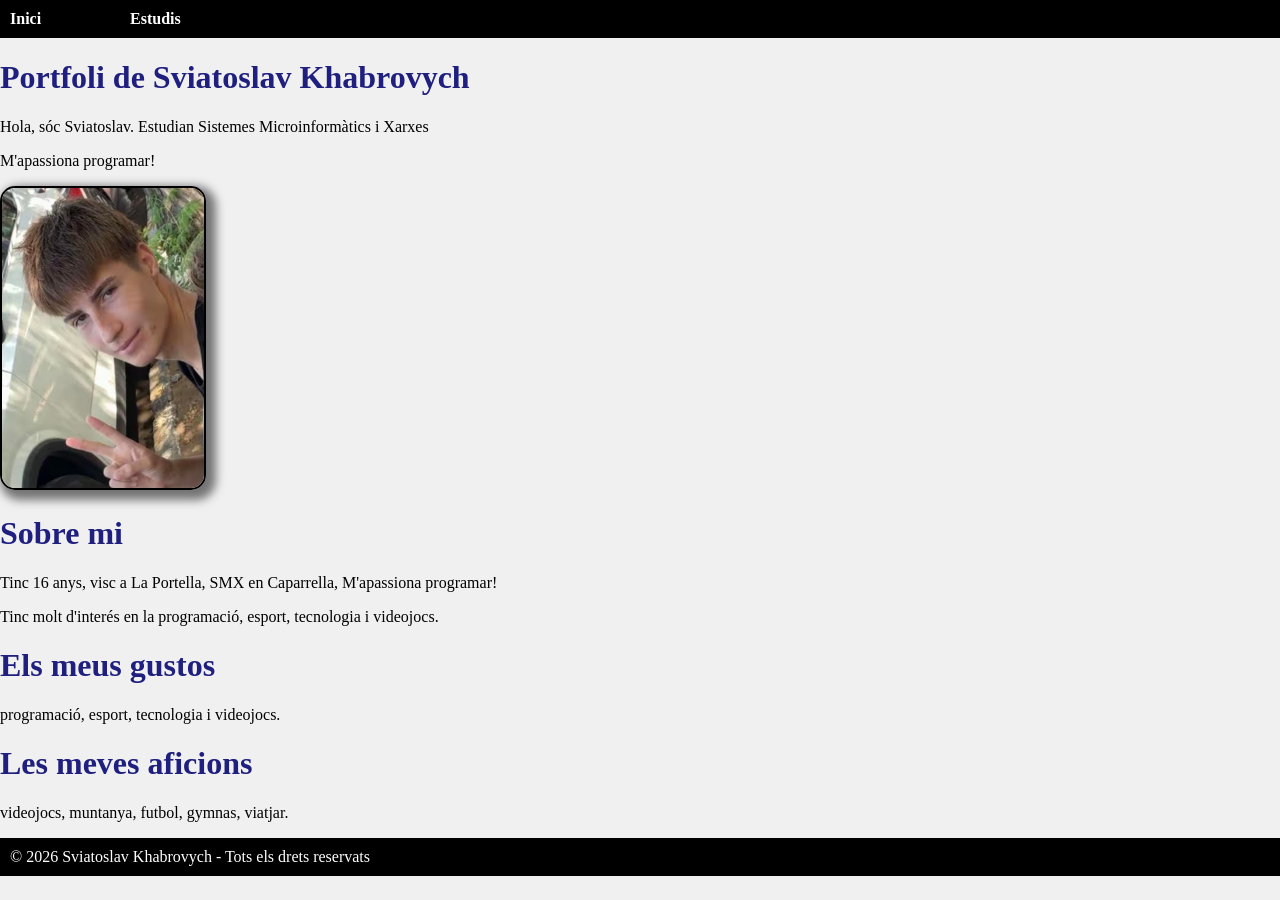
<file: index.html>
<!DOCTYPE html>
<html lang="ca">

<head>
	<meta charset="UTF-8">
	<meta name="viewport" content="width=device-width, initial-scale=1.0">
	<title>Portfoli de Sviatoslav Khabrovych</title>
	<link rel="stylesheet" href="./css/style.css">
</head>

<body>

	<header>
		<nav>
			<ul>
				<li><a href="./index.html">Inici</a></li>
				<li><a href="./pages/estudis.html">Estudis</a></li>
			</ul>
		</nav>
	</header>

	<div class="contingut-principal">
		<h1>Portfoli de Sviatoslav Khabrovych</h1>
		<p>Hola, sóc Sviatoslav. Estudian Sistemes Microinformàtics i Xarxes</p>
		<p>M'apassiona programar!</p>
		<img src="./images/foto.jpg" alt="Foto de perfil">

		<h1>Sobre mi</h1>
		<p>Tinc 16 anys, visc a La Portella, SMX en Caparrella, M'apassiona programar!</p>
		<p>Tinc molt d'interés en la programació, esport, tecnologia i videojocs.</p>

		<h1>Els meus gustos</h1>
		<p>programació, esport, tecnologia i videojocs.</p>

		<h1>Les meves aficions</h1>
		<p>videojocs, muntanya, futbol, gymnas, viatjar.</p>
	</div>

	<footer>
		<p>© 2026 Sviatoslav Khabrovych - Tots els drets reservats</p>
	</footer>

</body>

</html>
</file>
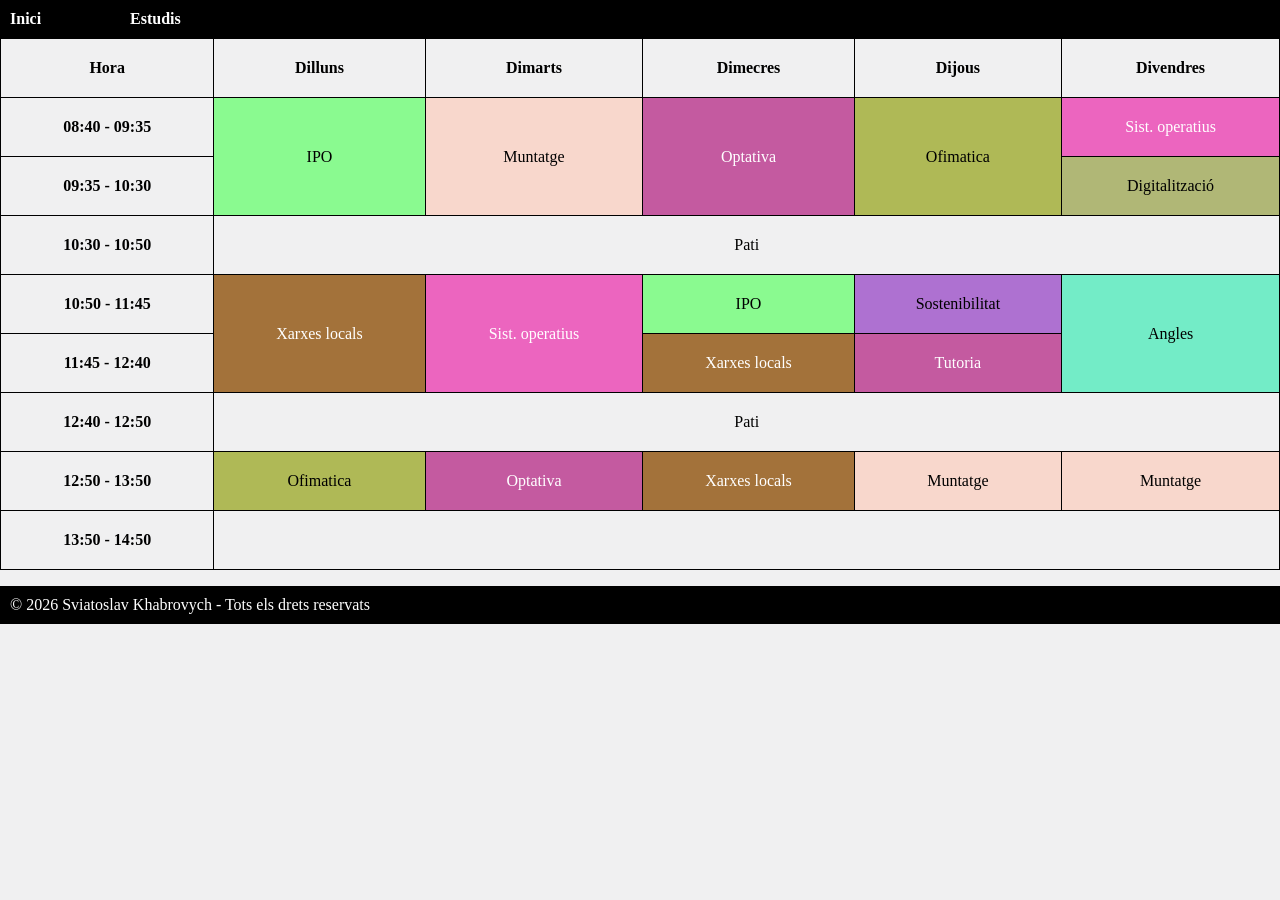
<file: pages/estudis.html>
<!DOCTYPE html>
<html lang="ca">

<head>
    <meta charset="UTF-8">
    <meta name="viewport" content="width=device-width, initial-scale=1.0">
    <title>Portfoli de Sviatoslav Khabrovych</title>
    <link rel="stylesheet" href="../css/style.css">
</head>

<body>

    <header>
        <nav>
            <ul>
                <li><a href="../index.html">Inici</a></li>
                <li><a href="../estudis.html">Estudis</a></li>
            </ul>
        </nav>
    </header>
    <table>
        <thead>
            <tr>
                <th>Hora</th>
                <th>Dilluns</th>
                <th>Dimarts</th>
                <th>Dimecres</th>
                <th>Dijous</th>
                <th>Divendres</th>
            </tr>
        </thead>
        <tbody>
            <tr>
                <th>08:40 - 09:35</th>
                <td class="IPO" rowspan="2">IPO</td>
                <td class="muntatge" rowspan="2">Muntatge</td>
                <td class="optativa" rowspan="2">Optativa</td>
                <td class="ofimatica" rowspan="2">Ofimatica</td>
                <td class="sist-operatius">Sist. operatius</td>
            </tr>
            <tr>
                <th>09:35 - 10:30</th>
                <td class="digitalitzacio">Digitalització</td>

            </tr>
            <tr>
                <th>10:30 - 10:50</th>
                <td colspan="5">Pati</td>
            </tr>
            <tr>
                <th>10:50 - 11:45</th>
                <td class="xarxes" rowspan="2">Xarxes locals</td>
                <td class="sist-operatius" rowspan="2">Sist. operatius</td>
                <td class="IPO">IPO</td>
                <td class="sostenibilitat">Sostenibilitat</td>
                <td class="angles" rowspan="2">Angles</td>
            </tr>
            <tr>
                <th>11:45 - 12:40</th>
                <td class="xarxes">Xarxes locals</td>
                <td class="tutoria">Tutoria</td>
            </tr>
            <tr>
                <th>12:40 - 12:50</th>
                <td colspan="5">Pati</td>
            </tr>
            <rt>
                <th>12:50 - 13:50</th>
                <td class="ofimatica">Ofimatica</td>
                <td class="optativa">Optativa</td>
                <td class="xarxes">Xarxes locals</td>
                <td class="muntatge">Muntatge</td>
                <td class="muntatge">Muntatge</td>
            </rt>
            <tr>
                <th>13:50 - 14:50</th>
                <td colspan="5"></td>
            </tr>

        </tbody>
    </table>
    <footer>
        <p>© 2026 Sviatoslav Khabrovych - Tots els drets reservats</p>
    </footer>
</body>
</file>
<file: css/style.css>
body {
	background-color: rgb(240, 240, 241)
}

h1 {
	color: rgb(30, 31, 126);
}

p {
	width: 500px;
}



p {
	color: rgb(0, 0, 0)
}

img {
	height: 300px;
}

body {
	margin: 0;
}

img {
	border-radius: 15px;
	border: 2px solid black;
	box-shadow: 5px 5px 10px 5px #747474;
}

ul {
	margin: 0;
	padding: 10px;
	background-color: rgb(0, 0, 0);
	overflow: hidden;
	list-style-type: none;
}

ul li {
	float: left;
	width: 120px;
}

ul li a {
	color: white;
	font-weight: bold;
	text-decoration: none;
}


footer {
	background-color: black;
}

footer p {
	padding: 10px;
	color: rgb(255, 255, 255);
}

td {
	border: 1px solid black;
}

th {
	border: 1px solid black;
}

th, td {
    padding: 20px 20px;     
    text-align: center;       
    vertical-align: middle;
}
table{
	border-collapse: collapse;
	width: 100%;
}

.IPO {
	background-color: #73fd7ace;
	color: black;
}

.xarxes	{
	background-color: #8d4d03c4;
	color: rgb(255, 255, 255);
}

.ofimatica	{
	background-color: #9daa29c5;
	color: rgb(0, 0, 0);
}

.muntatge	{
	background-color: #f8d7cc;
	color: rgb(0, 0, 0);
}

.sist-operatius	{
	background-color: #eb3eb1c7;
	color: rgb(255, 255, 255);
}

.optativa {
	background-color: #b8308ac7;
	color: rgb(255, 255, 255);
}

.angles {
	background-color: #50ebbcc7;
	color: rgb(0, 0, 0);
}

.sostenibilitat {
	background-color: #8522be9c;
	color: rgb(0, 0, 0);
}

.tutoria {
	background-color: #b8308ac7;
	color: rgb(255, 255, 255);
}

.digitalitzacio {
	background-color: #9ea752c5;
	color: rgb(0, 0, 0);
}
</file>
